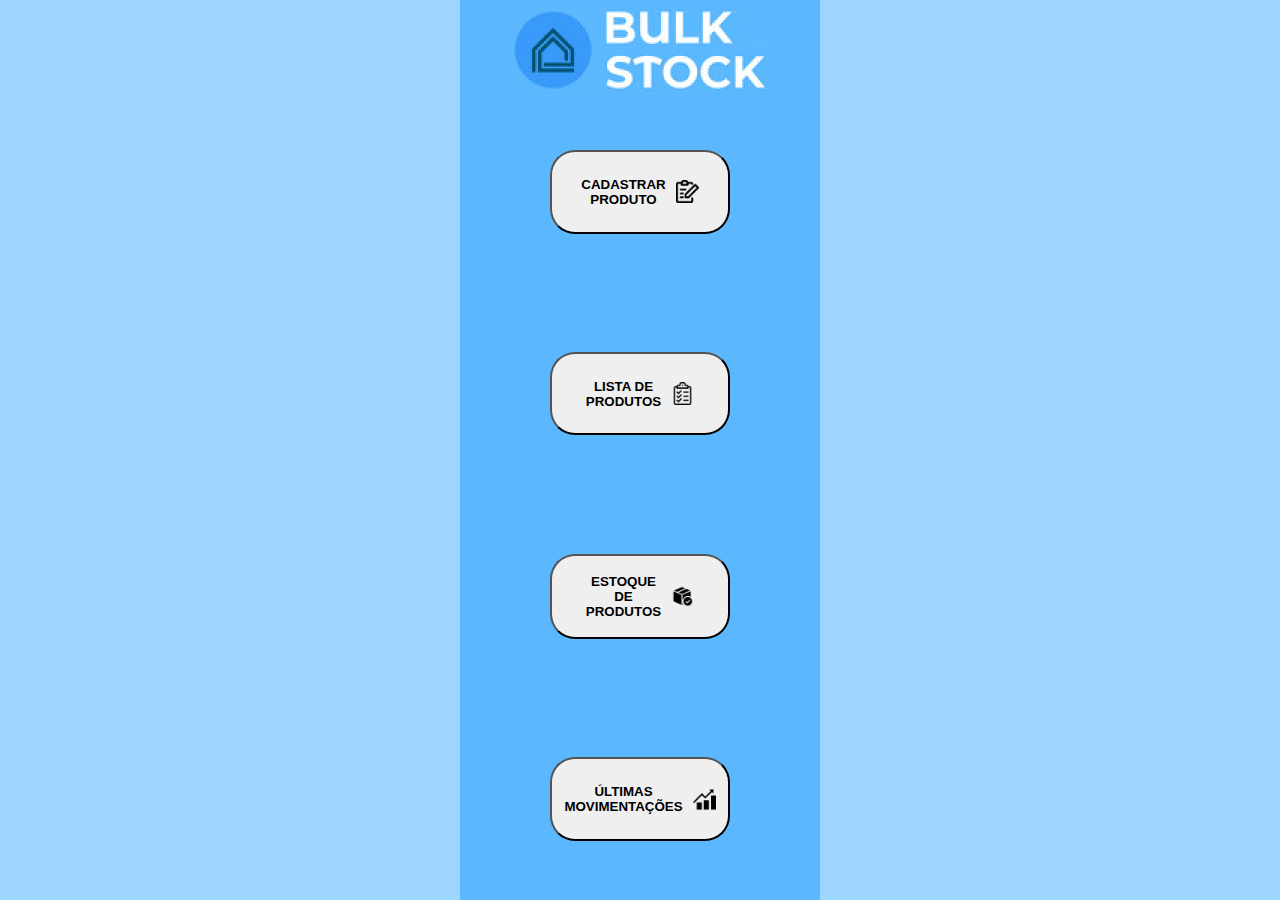
<file: index.html>
<!DOCTYPE html>
<html lang="en">

<head>
    <meta charset="UTF-8">
    <meta name="viewport" content="width=device-width, initial-scale=1.0">
    <link rel="stylesheet" href="styles/style.css">
    <link rel="stylesheet" href="styles/index.css">
    <title>Bulk Stock</title>
</head>

<body>
    <main>
        <header>
            <img src="resources/images/Preview 1.png" alt="Imagem logo">
        </header>
        <div id="menu">

            <div class="btn-space">
                <button type="button" class="button" id="btn-cadastro"
                    onclick="location.href='cadastroProduto.html'">CADASTRAR PRODUTO
                    <img src="resources/images/image 59.png" alt="Imagem Cadatrar Produto">
                </button>
            </div>

            <div class="btn-space">
                <button type="button" class="button" id="btn-lista" onclick="location.href='listaProdutos.html'">LISTA
                    DE PRODUTOS
                    <img src="resources/images/image 60.png" alt="Imagem Lista de Produtos">
                </button>
            </div>

            <div class="btn-space">
                <button type="button" class="button" id="btn-estoque"
                    onclick="location.href='estoqueProduto.html'">ESTOQUE DE PRODUTOS
                    <img src="resources/images/image 61.png" alt="Imagem Estoque de Produtos">
                </button>
            </div>

            <div class="btn-space">
                <button type="button" class="button" id="btn-movimento"
                    onclick="location.href='ultimasMovimentacoes.html'">ÚLTIMAS MOVIMENTAÇÕES
                    <img src="resources/images/image 62.png" alt="Imagem Últimas movimentações">
                </button>
            </div>

        </div>
    </main>
</body>

</html>
</file>
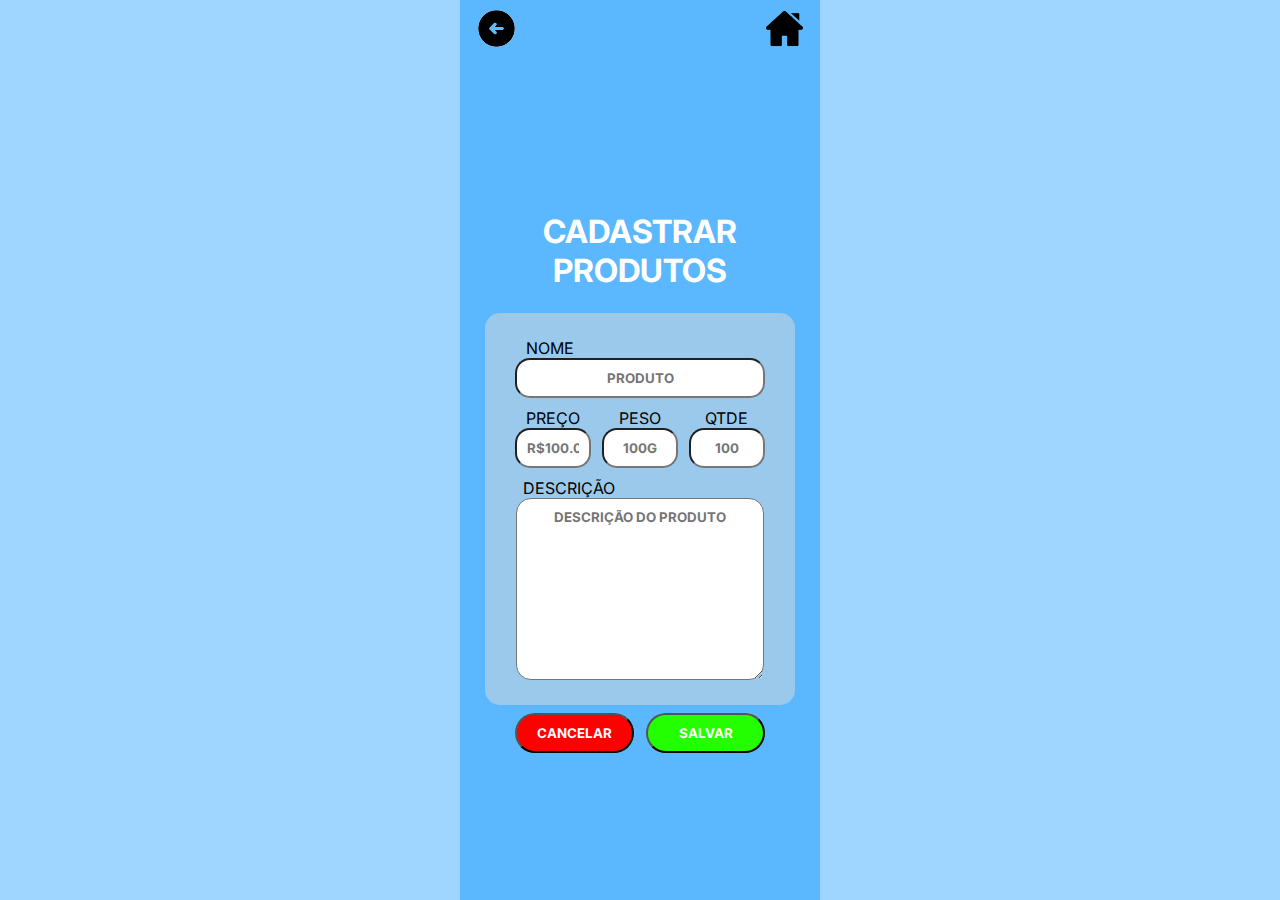
<file: cadastroProduto.html>
<!DOCTYPE html>
<html lang="en">

<head>
    <meta charset="UTF-8">
    <meta name="viewport" content="width=device-width, initial-scale=1.0">
    <link rel="stylesheet" href="styles/style.css">
    <link rel="stylesheet" href="styles/cadastroProduto.css">
    <script src="js/cadastroProduto.js" defer></script>
    <title>Cadastro de Produto</title>
</head>

<body>
    <main>
        <header id="header">
            <img src="./resources/images/image 46-1.png" alt="voltar" onclick="location.href='index.html'">
            <img src="./resources/images/image 46.png" alt="página inicial" onclick="location.href='index.html'">
        </header>
        <div id="container">
            <h1>CADASTRAR PRODUTOS</h1>

            <div id="register">
                <div class="field name">
                    <label for="nome">Nome</label>
                    <input type="text" name="nome" id="nome" placeholder="PRODUTO">
                </div>
                <div id="infos">
                    <div class="field">
                        <label for="preco">Preço</label>
                        <input type="number" name="preco" id="preco" step=".01" min="0" placeholder="R$100.00">
                    </div>
                    <div class="field">
                        <label for="peso">Peso</label>
                        <input type="number" name="peso" id="peso" step=".01" min="0" placeholder="100g">
                    </div>
                    <div class="field">
                        <label for="quantidade">Qtde</label>
                        <input type="number" name="quantidade" id="quantidade" min="0" placeholder="100">
                    </div>
                </div>
                <div class="field desc">
                    <label for="descricao">Descrição</label>
                    <textarea name="descricao" id="descricao" cols="30" rows="10"
                        placeholder="Descrição do produto"></textarea>
                </div>
            </div>

            <div id="buttons">
                <button id="btn-cancel" onclick="window.location='./index.html'">Cancelar</button>
                <button id="btn-save">Salvar</button>
            </div>
        </div>
    </main>
    <dialog id="modal-erro" class="modal">
        <div class="modal-body">
            <h3>Os seguintes campos estão inválidos:</h3>
            <h3 id="msg-erro"></h3>
            <button id="close-modal-erro" class="close-modal">fechar</button>
        </div>
    </dialog>
    <dialog id="modal-done" class="modal">
        <div class="modal-body">
            <h3>O produto foi salvo com sucesso!</h3>
            <button id="close-modal-done" class="close-modal">Feito!</button>
        </div>
    </dialog>
    <dialog id="modal-malfunction" class="modal">
        <div class="modal-body">
            <h3>Houve um erro o cadastrar o produto...</h3>
            <h3>Tente novamente</h3>
            <button id="close-modal-malfunction" class="close-modal">fechar</button>
        </div>
    </dialog>
</body>

</html>
</file>
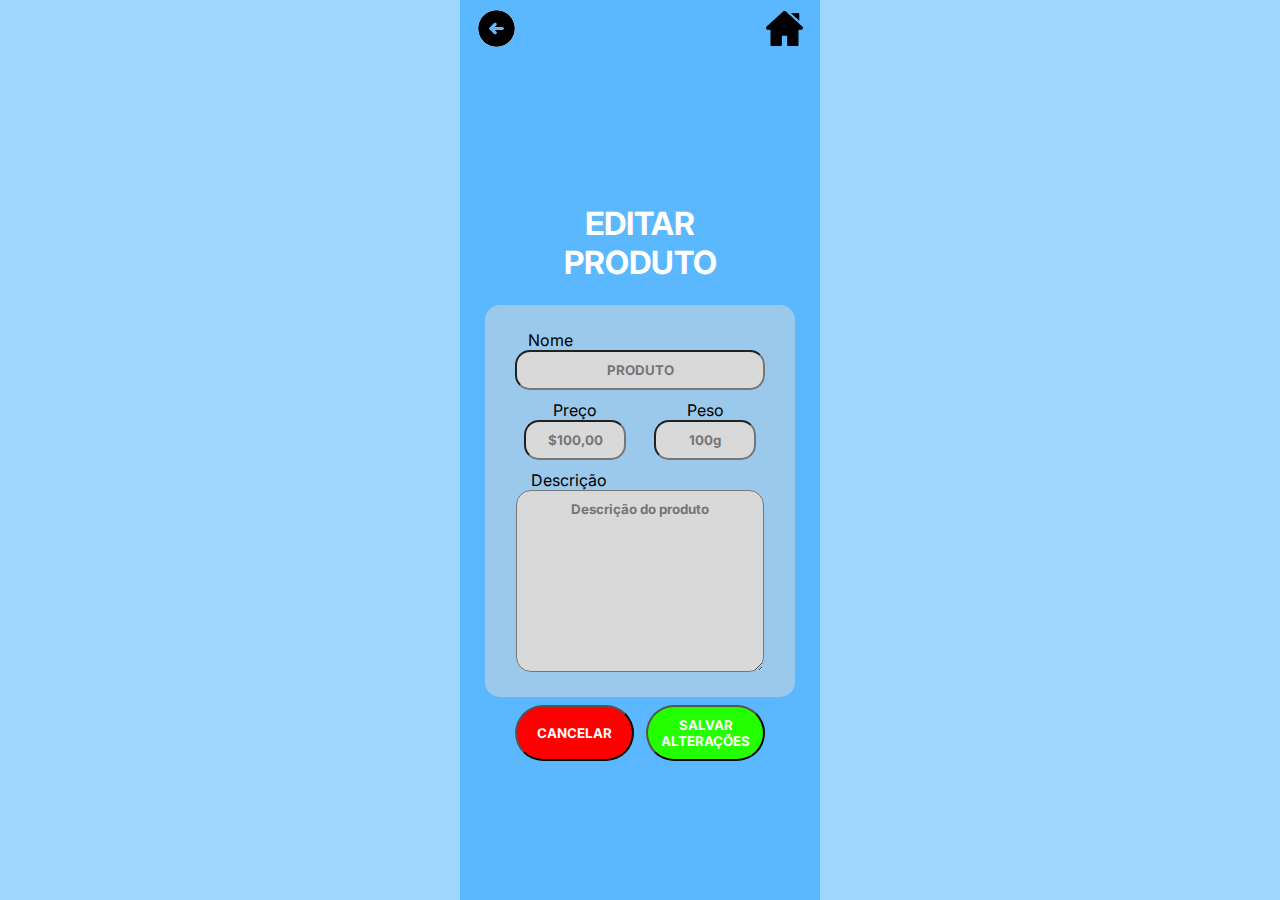
<file: editarCadastroProduto.html>
<!DOCTYPE html>
<html lang="en">

<head>
    <meta charset="UTF-8">
    <meta name="viewport" content="width=device-width, initial-scale=1.0">
    <link rel="stylesheet" href="styles/style.css">
    <link rel="stylesheet" href="styles/editarCadastroProduto.css">
    <script src="js/editarCadastroProduto.js" defer></script>
    <title>Cadastro Produto</title>
</head>

<body>
    <main>
        <header id="header">
            <img src="./resources/images/image 46-1.png" alt="voltar" onclick="location.href='listaProdutos.html'">
            <img src="./resources/images/image 46.png" alt="página inicial" onclick="location.href='index.html'">
        </header>
        <div id="container">
            <h1>EDITAR<br>PRODUTO</h1>

            <div id="register">
                <div class="field name">
                    <label for="nome">Nome</label>
                    <input type="text" name="nome" id="nome" placeholder="PRODUTO">
                </div>
                <div id="infos">
                    <div class="field">
                        <label for="preco">Preço</label>
                        <input type="number" name="preco" id="preco" step=".01" min="0" placeholder="$100,00">
                    </div>
                    <div class="field">
                        <label for="peso">Peso</label>
                        <input type="number" name="peso" id="peso" step=".01" min="0" placeholder="100g">
                    </div>
                </div>
                <div class="field desc">
                    <label for="descricao">Descrição</label>
                    <textarea name="descricao" id="descricao" cols="30" rows="10"
                        placeholder="Descrição do produto"></textarea>
                </div>
            </div>

            <div id="buttons">
                <button id="btn-cancel">Cancelar</button>
                <button id="btn-save-changes">Salvar Alterações</button>
            </div>
        </div>
    </main>
</body>

</html>
</file>
<file: styles/style.css>
@import url('https://fonts.googleapis.com/css2?family=Archivo+Black&display=swap');
@import url('https://fonts.googleapis.com/css2?family=Inter:wght@100..900&display=swap');

* {
    margin: 0;
    padding: 0;
    scrollbar-width: auto;
}

*::-webkit-scrollbar {
    width: 15px;
}

*::-webkit-scrollbar-track {
    border-radius: 50px;
    background: #9ac9ec;
}

*::-webkit-scrollbar-thumb {
    background-color: #5cb8fe;
    border-radius: 25px;
    border: 4px solid #9ac9ec;
}

input::-webkit-outer-spin-button,
input::-webkit-inner-spin-button {
    -webkit-appearance: none;
    margin: 0;
}

body {
    width: 360px;
    margin: 0 auto;
    background-color: #9fd6ff;
}

main {
    background-color: #5cb8fe;
    height: 100vh;
    display: flex;
    align-items: center;
    flex-direction: column;
}

header {
    display: flex;
    justify-content: space-around;
    align-items: center;
    width: 100%;
    gap: 60%;
    margin-top: 10px;
}

#header>img:hover {
    filter: invert();
}

button:hover {
    filter: brightness(80%);
}
</file>
<file: styles/index.css>
#menu {
    height: 100vh;
    display: flex;
    align-items: center;
    justify-content: center;
    flex-direction: column;
    justify-content: space-around;
}

.btn-space {
    display: flex;
    flex-direction: column;
    justify-content: space-evenly;
    align-items: flex-end;
    width: 50%;
}

.button {
    width: 100%;
    height: 70%;
    padding: 20% 60px 20% 70px;
    border-radius: 25px;
    display: flex;
    flex-direction: row;
    justify-content: center;
    align-items: center;
    font-weight: bold;
}

.button>img {
    margin: 10px;
    width: 50%;
}
</file>
<file: styles/cadastroProduto.css>
#container {
    text-transform: uppercase;
    font-family: 'Inter', sans-serif;
    display: flex;
    flex-direction: column;
    justify-content: center;
    align-items: center;
    height: 100%;
    padding-top: 5%;
    gap: 1%;
}

#container h1 {
    text-align: center;
    color: #FFF;
}

#register {
    display: flex;
    flex-direction: column;
    background-color: #9AC9EC;
    margin: 15px 25px 0 25px;
    padding: 25px;
    border-radius: 15px;
    gap: 10px;
}

#register .name label {
    width: 31%;
    text-align: center;
}

#register .desc label {
    width: 45%;
    text-align: center;
}

#register .name input,
#register .desc textarea {
    width: 87%; 
}

#register .field {
    display: flex;
    flex-direction: column;
}

#register .field label {
    color: #000;
}

#register .field input,
#register .field textarea {
    align-self: center;
    padding: 10px;
    text-align: center;
    border-radius: 15px;
    background-color: #D9D9D9;
    font-family: 'Inter', sans-serif;
    font-weight: bold;
    background-color: #FFF;
}

#register .field input::placeholder,
#register .field textarea::placeholder {
    font-family: 'Inter', sans-serif;
    text-transform: uppercase;
}

#register #infos {
    display: flex;
    flex-direction: row;
    text-align: center;
}

#register #infos input {
    width: 60%;
    background-color: #FFF;
}

#buttons {
    display: flex;
    gap: 5%;
}

#buttons>button {
    width: 125px;
    padding: 10px;
    font-family: 'Inter', sans-serif;
    text-transform: uppercase;
    border-radius: 50px;
    font-weight: bold;
    color: #FFF;
}

#buttons>button:active {
    transform: scale(90%);
}

#btn-cancel {
    background-color: #FF0000;
}

#btn-save {
    background-color: #24FF00;
}

.modal{
    display: none;
    position: fixed;
    top: 50%;
    left: 50%;
    transform: translate(-50%, -50%);
    width: 100vw;
    height: 100vh;
    background-color: #357cff5e;
    z-index: 100;
}

.modal-body{
    position: absolute;
    top: 50%;
    left: 50%;
    transform: translate(-50%, -50%);
    background-color: #9AC9EC;
    width: 300px;
    height: 30vh;
    border-radius: 25px;
    padding: 10px;
    text-align: center;
    color: #FFF;
    text-wrap: wrap;
    display: flex;
    flex-direction: column;
    align-items: center;
    justify-content: center;
    gap: 10%;
}
.modal-body>h3:first-of-type{
    font-size: 25px;
}
.modal-body>h3:nth-of-type(2){
    font-size: 20px;
}

#modal-done>div>button{
    background-color: #24FF00;
}

.close-modal{
    width: 55%;
    height: 15%;
    border-radius: 25px;
    font-weight: bold;
    text-transform: uppercase;
    color: #FFF;
    background-color: #FF0000;
    border: none;
}
</file>
<file: styles/editarCadastroProduto.css>
#container {
    font-family: 'Inter', sans-serif;
    display: flex;
    flex-direction: column;
    justify-content: center;
    align-items: center;
    height: 100%;
    padding-top: 5%;
    gap: 1%;
}

#container h1 {
    text-align: center;
    color: #FFF;
}

#register {
    display: flex;
    flex-direction: column;
    background-color: #9AC9EC;
    margin: 15px 25px 0 25px;
    padding: 25px;
    border-radius: 15px;
    gap: 10px;
}

#register .name label {
    width: 31%;
    text-align: center;
}

#register .desc label {
    width: 45%;
    text-align: center;
}

#register .name input,
#register .desc textarea {
    width: 87%;
}

#register .field {
    display: flex;
    flex-direction: column;
}

#register .field label {
    color: #000;
}

#register .field input,
#register .field textarea {
    align-self: center;
    padding: 10px;
    text-align: center;
    border-radius: 15px;
    background-color: #D9D9D9;
    font-family: 'Inter', sans-serif;
    font-weight: bold;
}

#register .field input::placeholder,
#register .field textarea::placeholder {
    font-family: 'Inter', sans-serif;
}

#register #infos {
    display: flex;
    flex-direction: row;
    text-align: center;
}

#register #infos input {
    width: 60%;
}

#buttons {
    display: flex;
    gap: 5%;
}

#buttons>button {
    width: 125px;
    padding: 10px;
    font-family: 'Inter', sans-serif;
    text-transform: uppercase;
    border-radius: 50px;
    color: #FFF;
    font-weight: bold;
}

#buttons>button:active {
    transform: scale(90%);
}

#btn-cancel {
    background-color: #FF0000;
}

#btn-save-changes {
    background-color: #24FF00;
}
</file>
